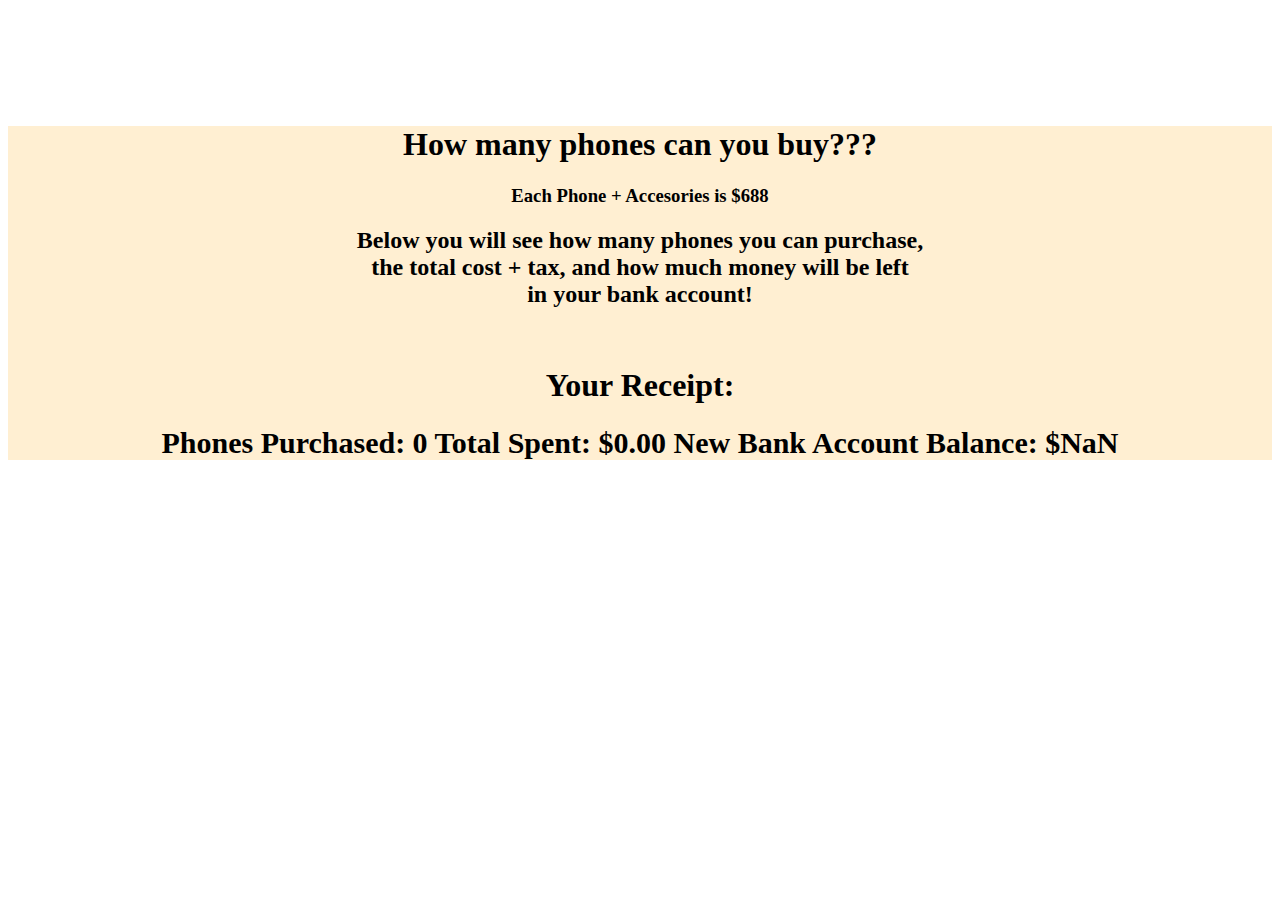
<file: miniProjects/phone-purchase-app/index.html>
<!DOCTYPE html>
<html lang="en">
<head>
    <meta charset="UTF-8">
    <meta name="viewport" content="width=device-width, initial-scale=1.0">
    <meta http-equiv="X-UA-Compatible" content="ie=edge">
    <link rel="stylesheet" href="main.css">
    <title>Phone Purchase App!</title>
</head>
<body background="https://wallpapershome.com/images/pages/pic_h/20235.jpg">
    
    <div id="box">
        <h1>How many phones can you buy???</h1>
        <h3>Each Phone + Accesories is $688</h3>
        
        <h2>Below you will see how many phones you can purchase, <br>
            the total cost + tax, and how much money will be left <br>
            in your bank account!
        </h2>
        <br>
        <h1>Your Receipt:</h1>
        <div id="container"></div>
    </div>


    <script src="app.js"></script>
</body>

</html>
</file>
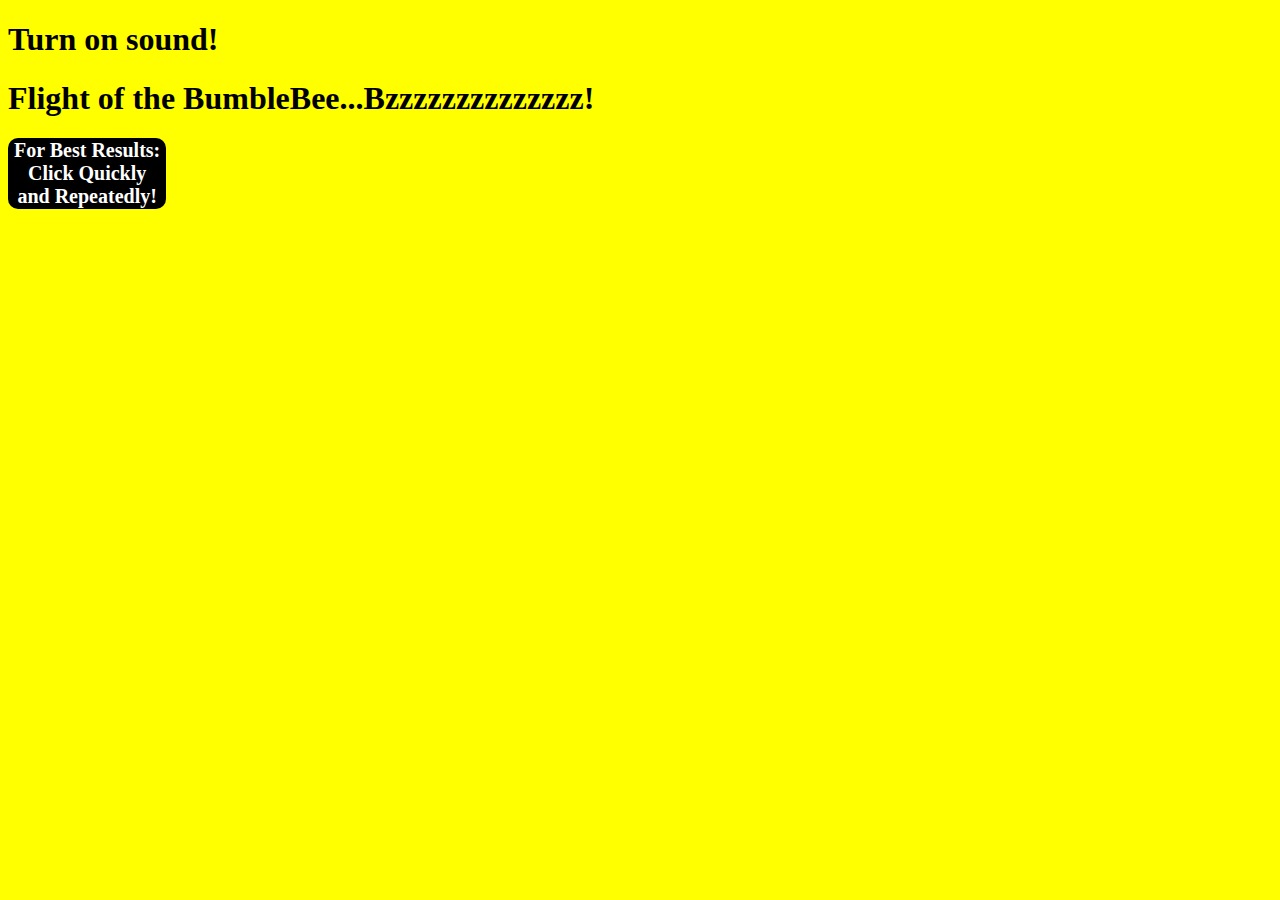
<file: miniProjects/bee/bee.html>
<!DOCTYPE html>
<html lang="en">
    <head>
        <meta charset="UTF-8">
        <meta name="viewport" content="width=device-width, initial-scale=1.0">
        <meta http-equiv="X-UA-Compatible" content="ie=edge">
        <link rel="stylesheet" href="bee.css">
        <title>Flight of the Bumblebee</title>
    </head>
    <body class="yellow">
      <h1>Turn on sound!</h1>
        <h1>Flight of the BumbleBee...Bzzzzzzzzzzzzzz!</h1>
        <div>
            <button class="button" id="myButton">For Best Results: <br> Click Quickly <br> and Repeatedly! </button>
        </div>
        
        <div>
            <audio src="https://ia902606.us.archive.org/19/items/FlightOfTheBumblebee/flight_of_the_bumblebee_2.mp3"></audio>
        </div>
    
        <script src="bee.js"></script>
    </body>
</html>
</file>
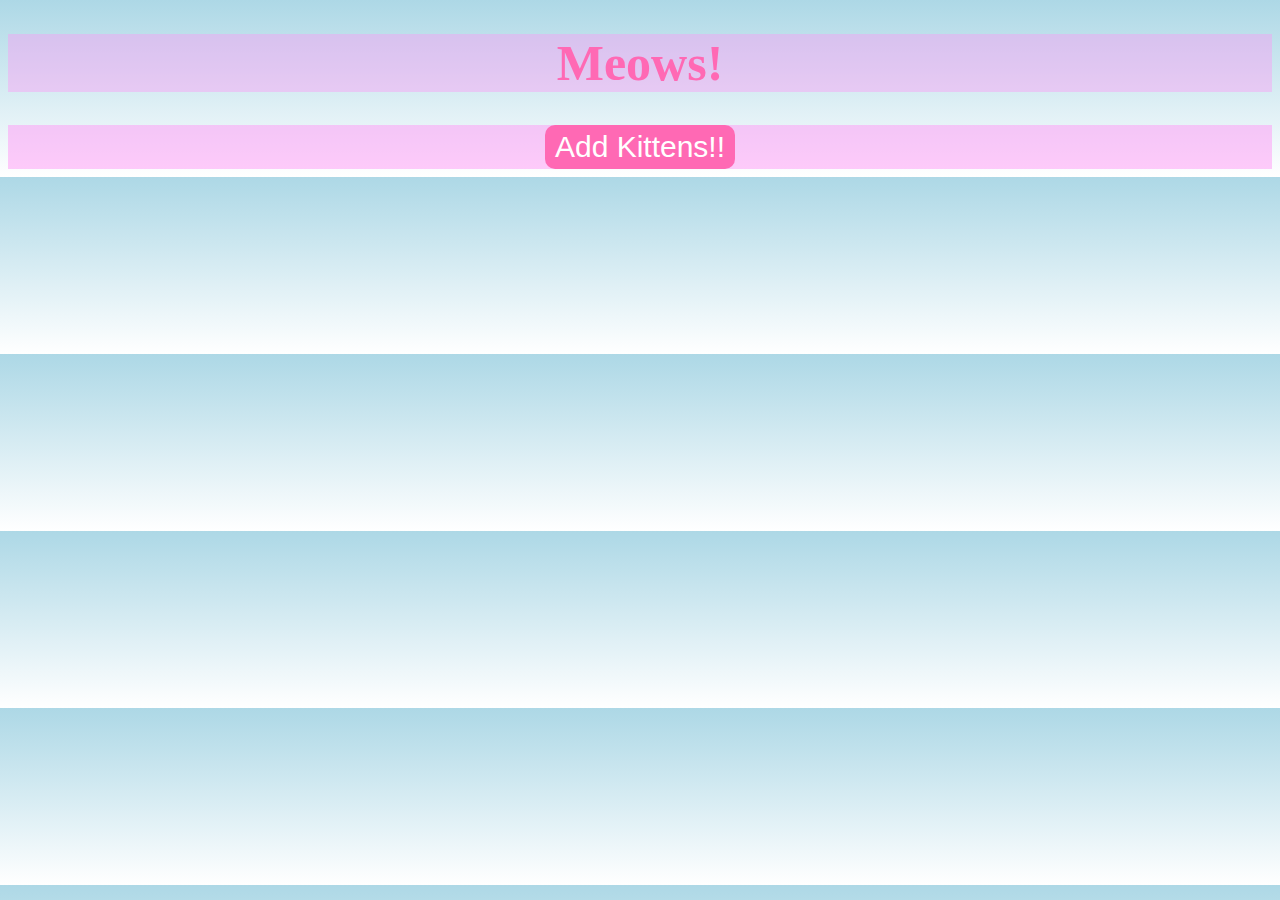
<file: originalprojects/miniprojects/kittens!/cat.html>
<!DOCTYPE html>
<html lang="en">
<head>
    <meta charset="UTF-8">
    <meta name="viewport" content="width=device-width, initial-scale=1.0">
    <meta http-equiv="X-UA-Compatible" content="ie=edge">
    <link rel="stylesheet" href="cat.css">
    <title>Meows!</title>
</head>
<body>
    <h1>Meows!</h1>
    <div class="cats">
    </div>
    <div class="button">
        <button class="addKittens">Add Kittens!!</button>
    </div>


    <script src="cat.js"></script>
</body>
</html>
</file>
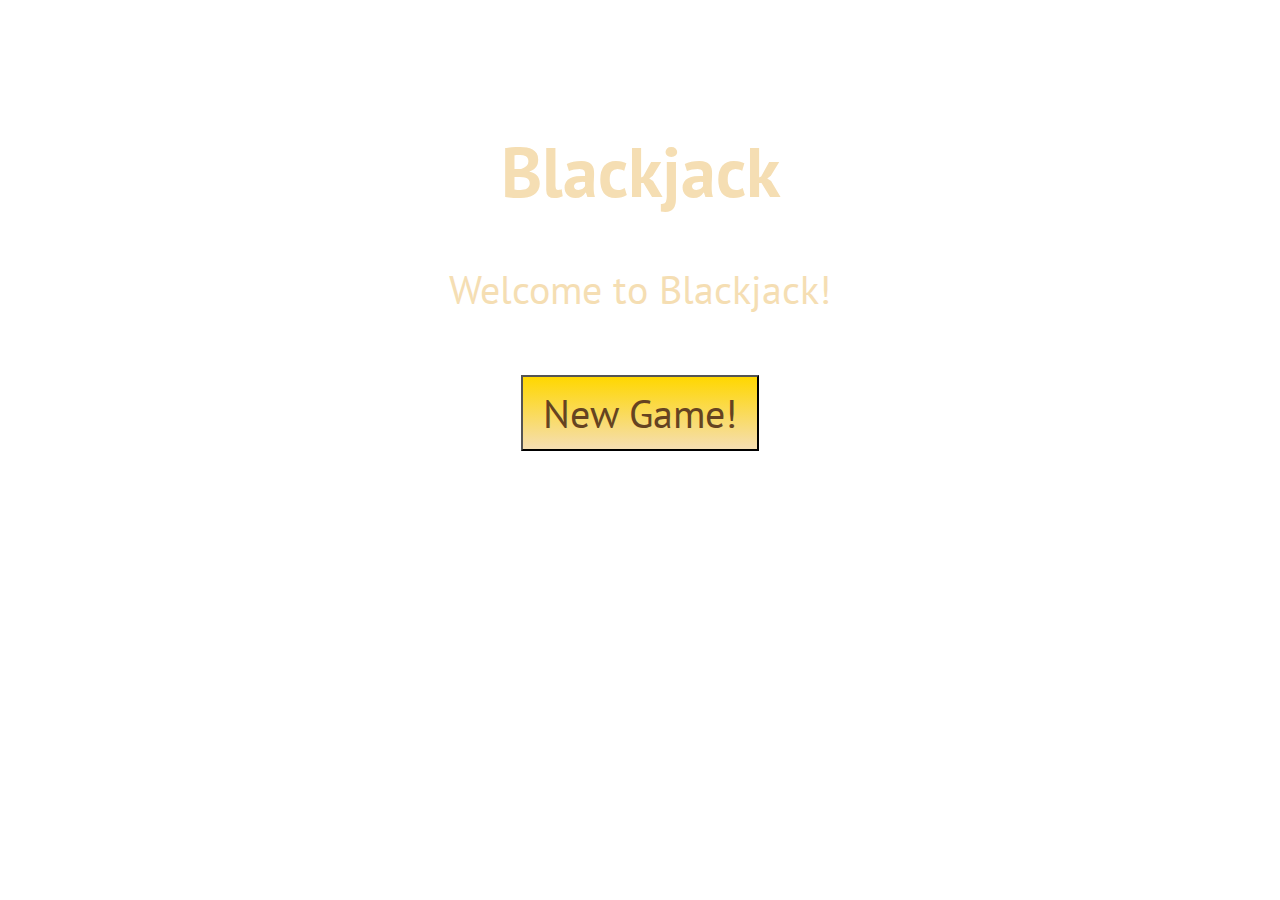
<file: tutorialprojects/miniprojects/blackjack-app/blackjack.html>
<!DOCTYPE html>
<html lang="en">
<head>
    <meta charset="UTF-8">
    <meta name="viewport" content="width=device-width, initial-scale=1.0">
    <meta http-equiv="X-UA-Compatible" content="ie=edge">
    <link rel="stylesheet" href="blackjack.css">
    <link href="https://fonts.googleapis.com/css?family=PT+Sans" rel="stylesheet">
    <title>Blackjack App!</title>
</head>
<body>
    <div id="container">
        <h1 id="title">Blackjack</h1>
        <p id="text-area">Welcome to Blackjack!</p>
        <button id="new-game-button">New Game!</button>
        <button id="hit-button">Hit!</button>
        <button id="stay-button">Stay</button> 
    </div>


    <script src="blackjack.js"></script>
</body>
</html>
</file>
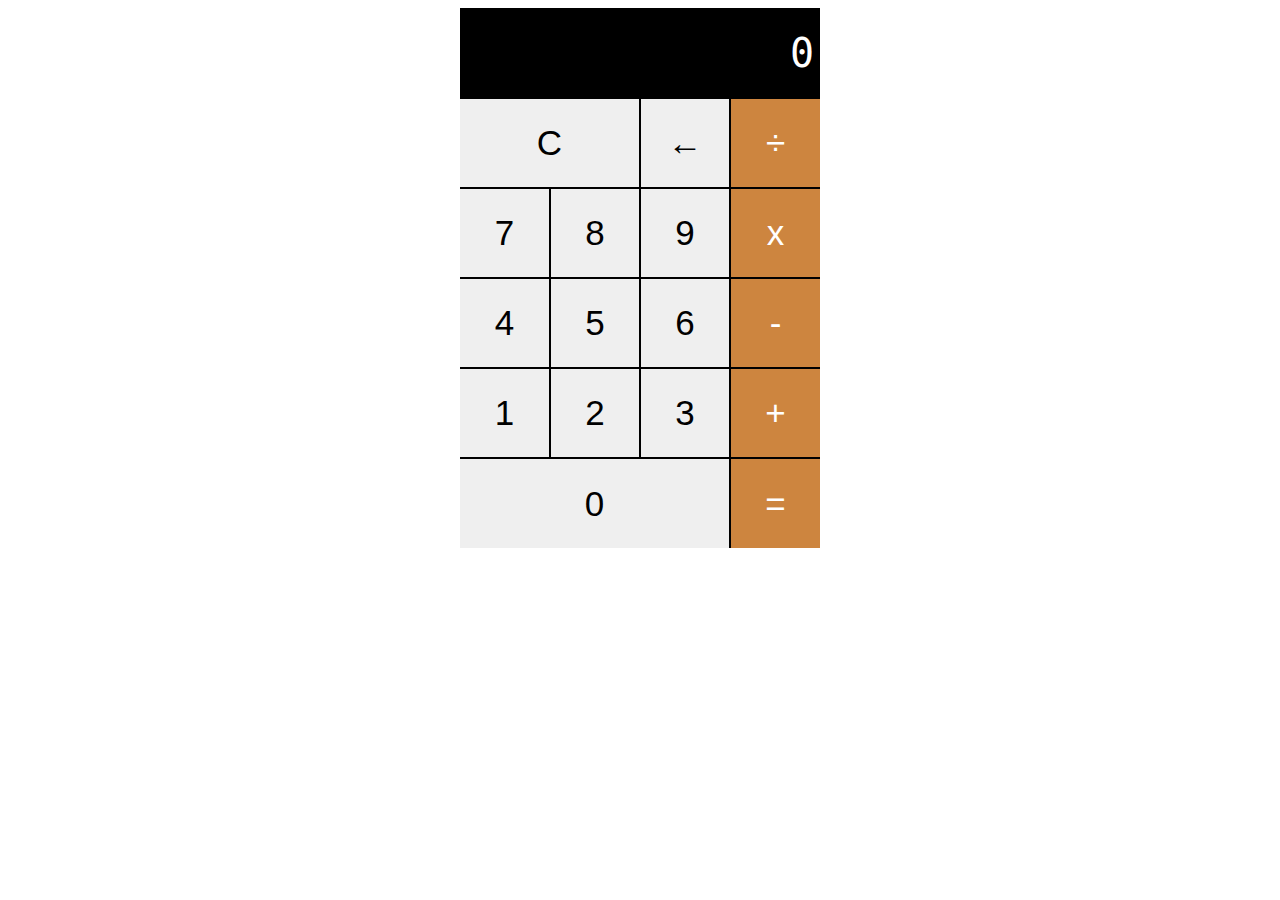
<file: tutorialprojects/miniprojects/calculator/calculator.html>
<!DOCTYPE html>
<html lang="en">
<head>
    <meta charset="UTF-8">
    <meta name="viewport" content="width=device-width, initial-scale=1.0">
    <meta http-equiv="X-UA-Compatible" content="ie=edge">
    <link rel="stylesheet" href="calculator.css">
    <title>Calculator!</title>
</head>
<body>
    <div class="grid-container">
        <button class="display grid-item">0</button>
        <button class="clear numbtn grid-item">C</button>
        <button class="backspace numbtn grid-item">←</button>
        <button class="divide mdas operator grid-item">&divide</button>
        <button class="seven number numbtn grid-item">7</button>
        <button class="eight number numbtn grid-item">8</button>
        <button class="nine number numbtn grid-item">9</button>
        <button class="multiply mdas operator grid-item">x</button>
        <button class="four number numbtn grid-item">4</button>
        <button class="five number numbtn grid-item">5</button>
        <button class="six number numbtn grid-item">6</button>
        <button class="subtract mdas operator grid-item">-</button>
        <button class="one number numbtn grid-item">1</button>
        <button class="two number numbtn grid-item">2</button>
        <button class="three number numbtn grid-item">3</button>
        <button class="add mdas operator grid-item">+</button>
        <button class="zero number numbtn grid-item">0</button>
        <button class="equals operator grid-item">=</button>
    </div>



    <script src="calculator.js"></script>
</body>
</html>
</file>
<file: miniProjects/phone-purchase-app/main.css>
#container {
    font-size: 30px;
    font-weight: bold;

}

#box {
    margin-top: 10%;
    text-align: center;
    color: black;
    background-color: rgba(255, 214, 143, 0.4);
}
</file>
<file: miniProjects/bee/bee.css>
.black {
    background-color: black;
    color: yellow;
}

.yellow {
    background-color: yellow;
}

#myButton {
    background-color: black;
    color: white;
    border-radius: 10px;
    font-size: 20px;
    font-weight: bold;
    font-family: "Arial Black";
    border: none;
}
</file>
<file: originalprojects/miniprojects/kittens!/cat.css>
body {
    background-image: linear-gradient(lightblue, white);
    text-align: center;
}

img {
    width: 300px;
}

h1 {
    color: hotpink;
    font-size: 50px;
    background-color: rgba(255, 151, 246, 0.4);
}

button {
    border: none;
    background-color: hotpink;
    border-radius: 10px;
    font-size: 30px;
    padding: 5px 10px 5px 10px;
    cursor: pointer;
    color: white;
}

button:hover {
    background-color: rgb(253, 70, 162);
}

.button {
    background-color: rgba(255, 151, 246, 0.5);
}
</file>
<file: tutorialprojects/miniprojects/blackjack-app/blackjack.css>
body {
    background-image: url('https://pl.sterlingcdn.com/wp-content/uploads/sites/3/2018/07/blackjack-classic-background.jpg');
}

#container {
    text-align: center;
    margin-top: 10%;
}

h1 {
    font-size: 70px;
    font-family: 'PT Sans';
    color: wheat;
}

p {
    font-size: 40px;
    font-family: 'PT Sans';
    color: wheat;
}

button {
    font-size: 40px;
    font-family: 'PT Sans';
    padding-top: 10px;
    padding-bottom: 10px;
    padding-left: 20px;
    padding-right: 20px;
    background-image: linear-gradient(gold, wheat);
    color: #654321;
}


#new-game-button {
    margin-top: 20px;
}

#hit-button {
    margin-right: 10px;
}

#stay-button {
    margin-left: 10px;
}



@media only screen and (max-width: 500px) {
    body {
        background-image: url('http://www.internalvoices.org/transfile/big/49/498933_green-phone-wallpaper.jpg');
    }
}

@media (max-width: 500px) {
    h1 {
        color: wheat;
    }

    p {
        color: wheat;
    }
}
</file>
<file: tutorialprojects/miniprojects/calculator/calculator.css>
.grid-container {
    display: grid;
    width: 100%;
    justify-content: center;
    grid-template-rows: auto auto auto auto;
    grid-template-columns: auto auto auto auto;
}

.grid-item {
    height: 60px;
    width: 60px;
    border: .5px solid black;
    font-family: Arial, Helvetica, sans-serif;
    font-size: 25px;
    cursor: pointer;
}

.display {
    grid-column-start: 1;
    grid-column-end: 5;
    width: 240px;
    text-align: right;
    border-top: none;
    border-right: none;
    border-left: none;
    font-family: monospace;
    font-size: 30px;
    color: white;
    background-color: black;
    cursor: default;
}

.clear {
    grid-column-start: 1;
    grid-column-end: 3;
    width: 120px;
    border-left: none;
}

.operator {
    border-right: none;
    color: white;
    background-color: peru;
}

.operator:hover {
    background-color: #ffb960;
}

.equals {
    border-bottom: none;
}

.numbtn:hover {
    background-color: #f7f7f7;
}

.seven {
    border-left: none;
}

.four {
    border-left: none;
}

.one {
    border-left: none;
}

.zero {
    grid-column-start: 1;
    grid-column-end: 4;
    width: 180px;
    border-left: none;
    border-bottom: none;
}


@media (min-width: 1000px) {
    .grid-item {
        height: 90px;
        width: 90px;
        font-size: 35px;
        border: 1px solid black;
    }

    .display {
        width: 360px;
        font-size: 40px;
        border-top: none;
        border-right: none;
        border-left: none;
    }
    
    .clear {
        grid-column-start: 1;
        grid-column-end: 3;
        width: 180px;
        border-left: none;
    }

    .operator {
        border-right: none;
    }

    .equals {
        border-bottom: none;
    }
    
    .seven {
        border-left: none;
    }

    .four {
        border-left: none;
    }

    .one {
        border-left: none;
    }

    .zero {
        grid-column-start: 1;
        grid-column-end: 4;
        width: 270px;
        border-bottom: none;
        border-left: none;
    }

}
</file>
